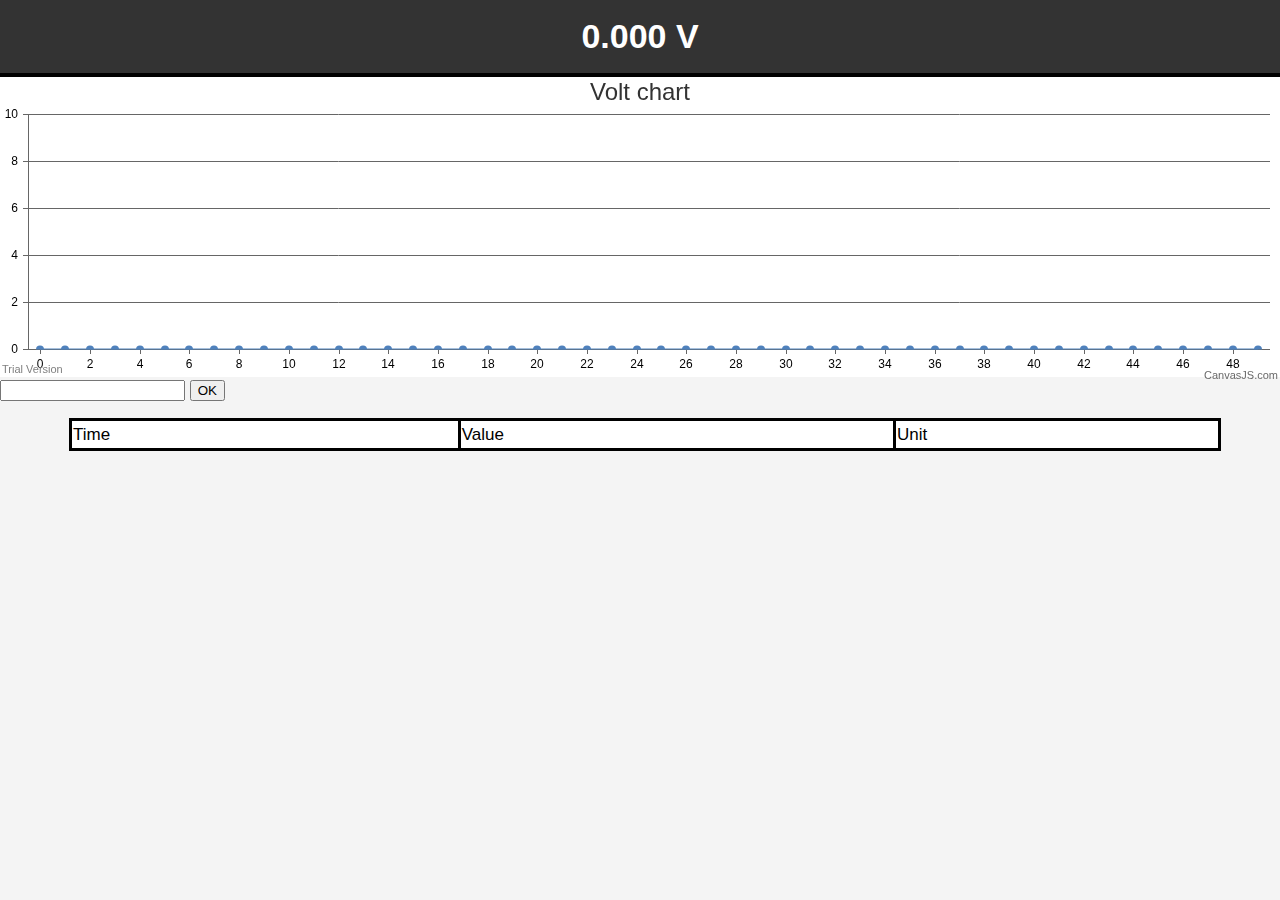
<file: data/index.html>
<!DOCTYPE html>
<html>

<head>
  <title>Metter</title>
  <link rel="shortcut icon" href="#" />
  

  <style>
    body {
      margin: 0px;
      font-size: 17px;
      font-family: arial;
      background: #f4f4f4;
      line-height: 1.5em;
    }

    header {
      background: #333;
      color: #fff;
      padding: 1px;
      text-align: center;
      border-bottom: 4px #000 solid;
      margin-bottom: 0px;
    }

    #container {
      width: 90%;
      margin: auto;
      padding: 10px;
    }

    .wrapper {
      display: grid;
      grid-template-columns: 20% 80%;
      /*
                grid-column-gap:1em;
                grid-row-gap:1em;
      */
      /*grid-gap:1em;*/
      margin: 0;
      padding: 0;
    }

    table,
    th,
    td {
      border: 3px solid black;
      border-collapse: collapse;
    }

    #t01 {
      margin: 5px;
    }

    #t01 tr:nth-child(even) {
      background-color: #eee;
    }

    #t01 tr:nth-child(odd) {
      background-color: #fff;
    }

    #t01 th {
      color: white;
      background-color: black;
    }
  </style>

  <meta charset="UTF-8">
  <meta name="viewport" content="width=device-width, initial-scale=1.0">
  <meta http-equiv="X-UA-Compatible" content="ie=edge">

</head>


<body>
  <header>
    <h1>0.000 V</h1>
  </header>

  <div id="chartContainer" style="height: 300px; width: 100%;"></div>

  <input id="id1" type="double" max="100">
  <button onclick="myFunction()">OK</button>


  <script src="canvasjs.min.js"></script>

  <div id="container">

    <table id="t01" class="contentMeny" style="width:100%">
      <tr>
        <td>Time</td>
        <td>Value</td>
        <td>Unit</td>
      </tr>
  
        
      </tr>
    </table>


  </div>

  </div>
  <script>

  </script>


  <script>
    //<script src="jquery-3.4.1.js">
    window.onload = function () {

      function updateTable(uVal) {

          var currentdate = new Date(); 
          var datetime = currentdate.getHours().toLocaleString('en-US', {minimumIntegerDigits: 2, useGrouping:false}) + ":"  
                      + currentdate.getMinutes().toLocaleString('en-US', {minimumIntegerDigits: 2, useGrouping:false}) + ":" 
                      + currentdate.getSeconds().toLocaleString('en-US', {minimumIntegerDigits: 2, useGrouping:false});// + ":" + currentdate.getMilliseconds()  ;
                     
            var table = document.getElementById("t01");
            var row = table.insertRow(-1);
            var cell1 = row.insertCell(0);
            var cell2 = row.insertCell(-1);
            var cell3 = row.insertCell(-1);

            cell1.innerHTML = datetime;

            cell2.innerHTML = uVal ;
            cell3.innerHTML = "V";
          };


      var dps = []; // dataPoints
      var chart = new CanvasJS.Chart("chartContainer", {
        title: {
          text: "Volt chart"
        },
        data: [{
          type: "line",
          dataPoints: dps
        }]
      });

      var xVal = 0;
      var yVal = 100;
      var updateInterval = 2000;
      var dataLength = 50; // number of dataPoints visible at any point

      for (var j = 0-dataLength; j < 0; j++) 
        {
          yVal = 0;
          dps.push({
            x: xVal,
            y: yVal
          });
          xVal++;
        }

        chart.render();

        function addVal(vall)
        {
          dps.push({
            x: xVal,
            y: vall
          });
          xVal++;
        }


      var updateChart = function (count) {

          yVal = 0;

          fetch('http://192.168.4.1/sample')
          .then(function (response) 
          {
            return response.json();
          })
          .then(function (myJson) 
          {

            addVal(myJson.ADC1_CHANNEL_0);
            updateTable(myJson.ADC1_CHANNEL_0);
            console.log(myJson.ADC1_CHANNEL_0);
          })
          .catch(function (error) 
          {
            addVal(0);
            updateTable(0);
            console.log("Errror: " + error);
          });

          

            

        

        if (dps.length > dataLength) {
          dps.shift();
        }

        chart.render();
      };

      setInterval(function () { updateChart() }, updateInterval);

    }
  </script>


</body>
</html>
</file>
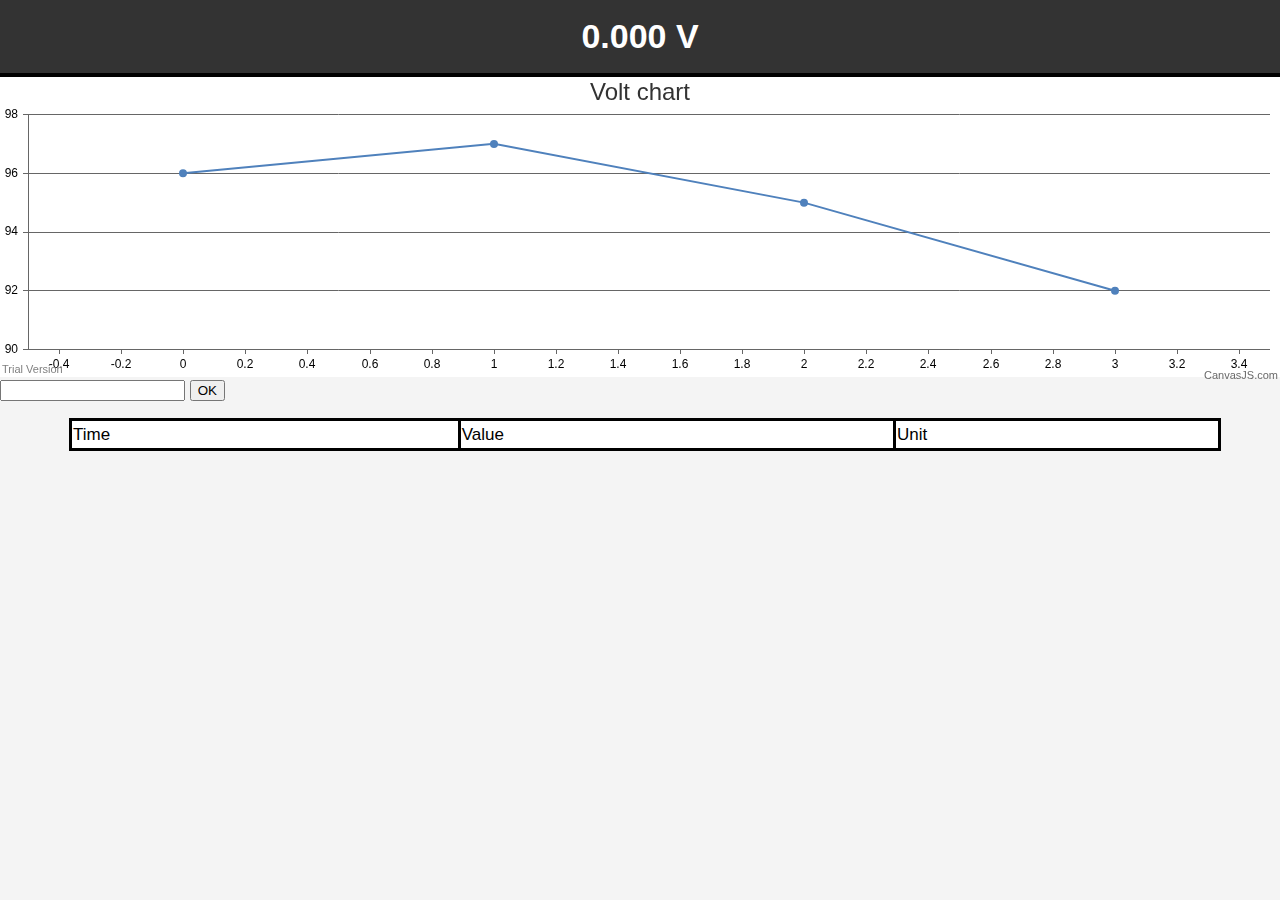
<file: other/data - Copy/index.html>
<!DOCTYPE html>
<html>

<head>
  <title>Metter</title>
  <link rel="shortcut icon" href="#" />
  <script src="jquery-3.4.1.js"></script>

  <style>
    body {
      margin: 0px;
      font-size: 17px;
      font-family: arial;
      background: #f4f4f4;
      line-height: 1.5em;
    }

    header {
      background: #333;
      color: #fff;
      padding: 1px;
      text-align: center;
      border-bottom: 4px #000 solid;
      margin-bottom: 0px;
    }

    #container {
      width: 90%;
      margin: auto;
      padding: 10px;
    }

    .wrapper {
      display: grid;
      grid-template-columns: 20% 80%;
      /*
                grid-column-gap:1em;
                grid-row-gap:1em;
      */
      /*grid-gap:1em;*/
      margin: 0;
      padding: 0;
    }

    table,
    th,
    td {
      border: 3px solid black;
      border-collapse: collapse;
    }

    #t01 {
      margin: 5px;
    }

    #t01 tr:nth-child(even) {
      background-color: #eee;
    }

    #t01 tr:nth-child(odd) {
      background-color: #fff;
    }

    #t01 th {
      color: white;
      background-color: black;
    }
  </style>

  <meta charset="UTF-8">
  <meta name="viewport" content="width=device-width, initial-scale=1.0">
  <meta http-equiv="X-UA-Compatible" content="ie=edge">

</head>


<body>
  <header>
    <h1>0.000 V</h1>
  </header>

  <div id="chartContainer" style="height: 300px; width: 100%;"></div>

  <input id="id1" type="double" max="100">
  <button onclick="myFunction()">OK</button>


  <script src="canvasjs.min.js"></script>

  <div id="container">

    <table id="t01" class="contentMeny" style="width:100%">
      <tr>
        <td>Time</td>
        <td>Value</td>
        <td>Unit</td>
      </tr>
  
        
      </tr>
    </table>


  </div>

  </div>
  <script>


    console.log('Taking a break1...');


function getTime()
{
  var currentdate = new Date(); 
    var datetime =  currentdate.getSeconds();
 
                return datetime;
}


    var intervalId = setInterval(function() {

    var currentdate = new Date(); 
    var datetime =    currentdate.getHours() + ":"  
                + currentdate.getMinutes() + ":" 
                + currentdate.getSeconds() + ":"
                + currentdate.getMilliseconds()  ;
      console.log(datetime);
      console.log(currentdate.toUTCString());

      var table = document.getElementById("t01");
      var row = table.insertRow(-1);
      var cell1 = row.insertCell(0);
      var cell2 = row.insertCell(-1);
      var cell3 = row.insertCell(-1);
      // Add some text to the new cells:
      cell1.innerHTML = datetime;
      console.log(cell1);
      cell2.innerHTML = "1.0265";
      cell3.innerHTML = "V";
    }, 1000);

    $("#list").mousedown(function () {
     
      $.get("http://google.com", function (data) {
        $(".result").html(data);
        alert("Load was performed.");
        console.log();
      })
    });


  </script>


  <script>
    window.onload = function () {

      var dps = []; // dataPoints
      var chart = new CanvasJS.Chart("chartContainer", {
        title: {
          text: "Volt chart"
        },
        data: [{
          type: "line",
          dataPoints: dps
        }]
      });

      var xVal = 0;
      var yVal = 100;
      var updateInterval = 200;
      var dataLength = 50; // number of dataPoints visible at any point

      var updateChart = function (count) {

        count = count || 1;


          yVal = yVal + Math.round(5 + Math.random() * (-5 - 5));
          dps.push({
            x: xVal,
            y: yVal
          });
          xVal++;
        

        if (dps.length > dataLength) {
          dps.shift();
        }

        chart.render();
      };

      updateChart(dataLength);
      setInterval(function () { updateChart() }, updateInterval);

    }
  </script>


</body>
</html>
</file>
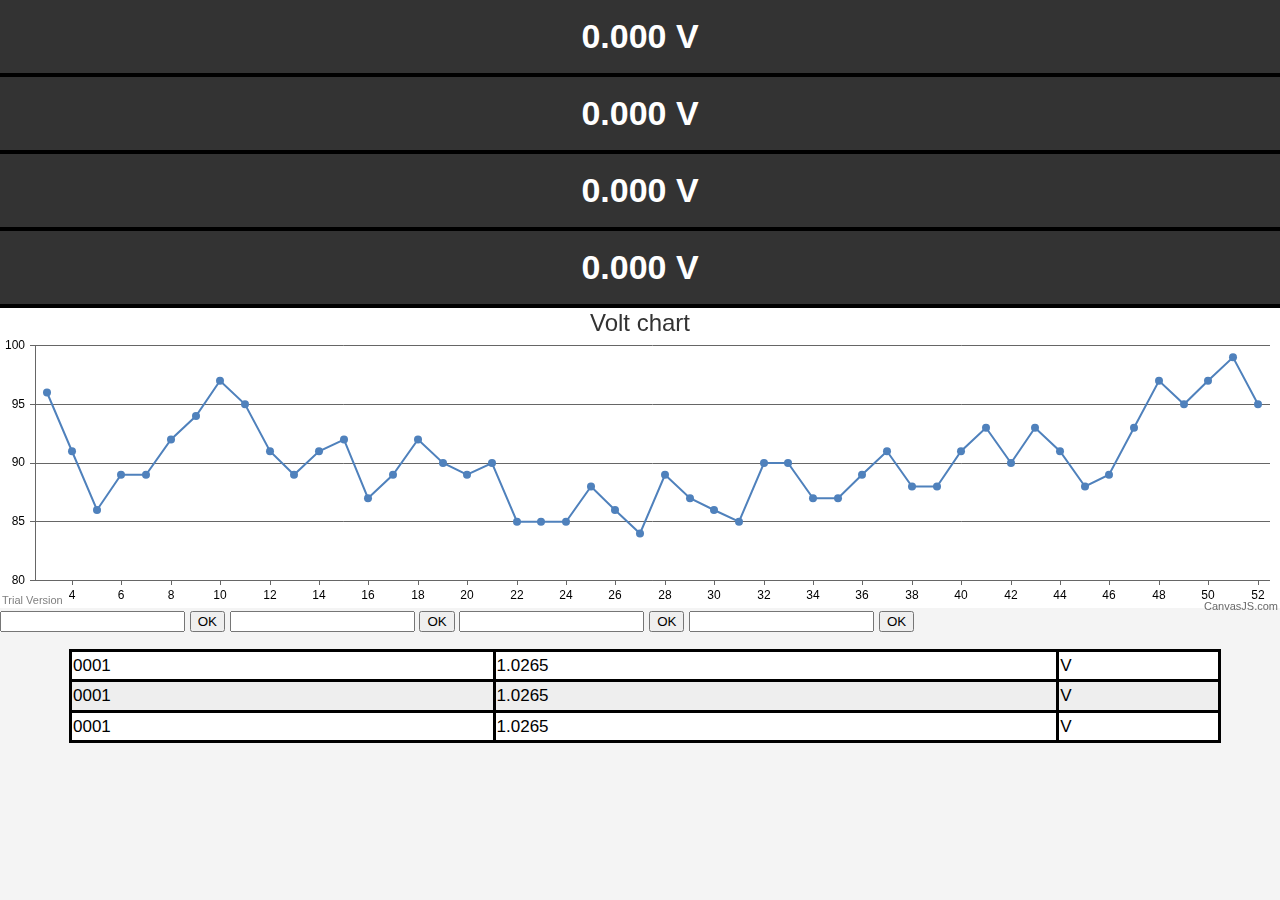
<file: other/html/index.html>
<!DOCTYPE html>
<html>

<head>
  <title>Headcwarters</title>
  <script src="https://code.jquery.com/jquery-3.4.1.js"></script>

  <style>
    body {
      margin: 0px;
      font-size: 17px;
      font-family: arial;
      background: #f4f4f4;
      line-height: 1.5em;
    }

    header {
      background: #333;
      color: #fff;
      padding: 1px;
      text-align: center;
      border-bottom: 4px #000 solid;
      margin-bottom: 0px;
    }

    #container {
      width: 90%;
      margin: auto;
      padding: 10px;
    }

    .wrapper {
      display: grid;
      grid-template-columns: 20% 80%;
      /*
                grid-column-gap:1em;
                grid-row-gap:1em;
            */
      /*grid-gap:1em;*/
      margin: 0;
      padding: 0;
    }

    table,
    th,
    td {
      border: 3px solid black;
      border-collapse: collapse;
    }

    #t01 {
      margin: 5px;
    }

    #t01 tr:nth-child(even) {
      background-color: #eee;
    }

    #t01 tr:nth-child(odd) {
      background-color: #fff;
    }

    #t01 th {
      color: white;
      background-color: black;
    }
  </style>

  <meta charset="UTF-8">
  <meta name="viewport" content="width=device-width, initial-scale=1.0">
  <meta http-equiv="X-UA-Compatible" content="ie=edge">

</head>


<body>
  <header>
    <h1>0.000 V</h1>
  </header>

  <header>
    <h1>0.000 V</h1>
  </header>

  <header>
    <h1>0.000 V</h1>
  </header>

  <header>
    <h1>0.000 V</h1>
  </header>

  <div id="chartContainer" style="height: 300px; width: 100%;"></div>

  <input id="id1" type="double" max="100">
  <button onclick="myFunction()">OK</button>
  <input id="id1" type="double" max="100">
  <button onclick="myFunction()">OK</button>
  <input id="id1" type="double" max="100">
  <button onclick="myFunction()">OK</button>
  <input id="id1" type="double" max="100">
  <button onclick="myFunction()">OK</button>

  <script src="canvasjs.min.js"></script>

  <div id="container">

    <table id="t01" class="contentMeny" style="width:100%">
      <tr>
        <td>0001</td>
        <td>1.0265</td>
        <td>V</td>
      </tr>
      <tr>
        <td>0001</td>
        <td>1.0265</td>
        <td>V</td>
      </tr>
      <tr>
        <td>0001</td>
        <td>1.0265</td>
        <td>V</td>
        
      </tr>
    </table>


  </div>

  </div>
  <script>


    console.log('Taking a break1...');
    var i = 0;
    $('ul#list li:first').css('color', 'red');
    var audio = new Audio('Click1.mp3');

    $("#list").mousedown(function () {

      i = i + 1;
      audio.play();

      $("h1.second").replaceWith("<h1 class=\"inner second\">" + i + "</h1>");
      //$('#list').append('<li>M</li>');

      $.get("http://google.com", function (data) {
        $(".result").html(data);
        alert("Load was performed.");
        console.log();
      })
    });


  </script>
  <script>
    window.onload = function () {

      var dps = []; // dataPoints
      var chart = new CanvasJS.Chart("chartContainer", {
        title: {
          text: "Volt chart"
        },
        data: [{
          type: "line",
          dataPoints: dps
        }]
      });

      var xVal = 0;
      var yVal = 100;
      var updateInterval = 200;
      var dataLength = 50; // number of dataPoints visible at any point

      var updateChart = function (count) {

        count = count || 1;

        for (var j = 0; j < count; j++) {
          yVal = yVal + Math.round(5 + Math.random() * (-5 - 5));
          dps.push({
            x: xVal,
            y: yVal
          });
          xVal++;
        }

        if (dps.length > dataLength) {
          dps.shift();
        }

        chart.render();
      };

      updateChart(dataLength);
      setInterval(function () { updateChart() }, updateInterval);

    }
  </script>
</body>


</html>
</file>
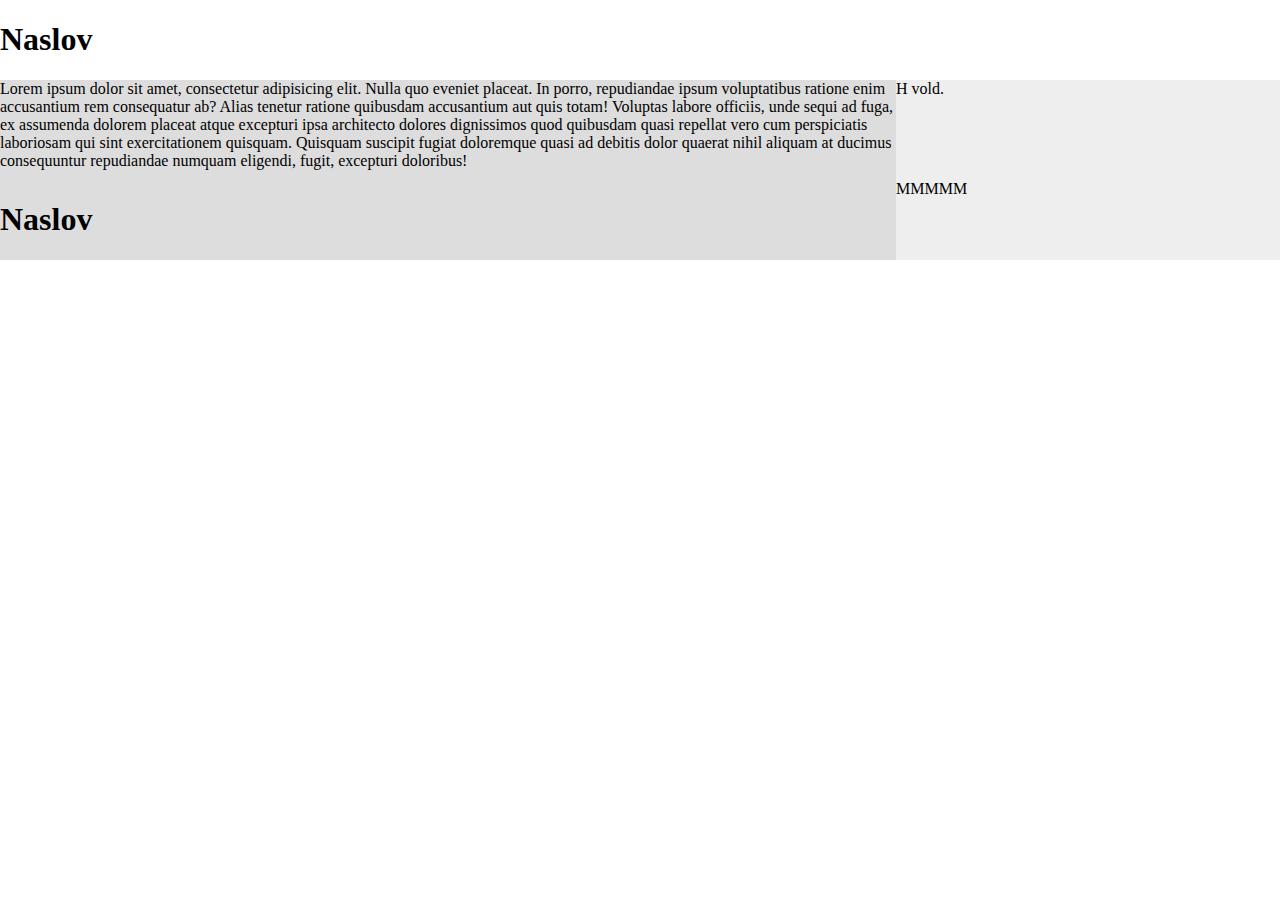
<file: other/html/cssgrid/index.html>
<!DOCTYPE html>
<html>

<head>
    <title>CSS myTAB</title>
    <style>
        .wrapper {
            display: grid;
            grid-template-columns: 70% 30%;
            /*
      grid-column-gap:1em;
      grid-row-gap:1em;
      */
            /*grid-gap:1em;*/
            margin: 0;
            padding: 0;
        }
        
        .wrapper>div {
            background: #eee;
            padding: 0em;
        }
        
        .wrapper>div:nth-child(odd) {
            background: #ddd;
        }
        
        body {
            margin: 0;
            padding: 0;
        }
        
        .scrollable {
            height: 100px;
            /* or any value */
            overflow-y: auto;
        }
    </style>


    <meta charset="UTF-8">
    <meta name="viewport" content="width=device-width, initial-scale=1.0">
    <meta http-equiv="X-UA-Compatible" content="ie=edge">
    <link rel="stylesheet" href="https://maxcdn.bootstrapcdn.com/bootstrap/4.0.0-beta/css/bootstrap.min.css" integrity="sha384-/Y6pD6FV/Vv2HJnA6t+vslU6fwYXjCFtcEpHbNJ0lyAFsXTsjBbfaDjzALeQsN6M" crossorigin="anonymous">
    <title>Tab Lister</title>

    <body>
        <header id="main-header" class="bg-success text-white p-4 mb-3">
            <div class="container">
                <h1 id="header-title">Naslov <span style="display:none">123</span></h1>
            </div>
        </header>
        <div class="wrapper">
            <div class="scrollable">
                Lorem ipsum dolor sit amet, consectetur adipisicing elit. Nulla quo eveniet placeat. In porro, repudiandae ipsum voluptatibus ratione enim accusantium rem consequatur ab? Alias tenetur ratione quibusdam accusantium aut quis totam! Voluptas labore officiis,
                unde sequi ad fuga, ex assumenda dolorem placeat atque excepturi ipsa architecto dolores dignissimos quod quibusdam quasi repellat vero cum perspiciatis laboriosam qui sint exercitationem quisquam. Quisquam suscipit fugiat doloremque quasi
                ad debitis dolor quaerat nihil aliquam at ducimus consequuntur repudiandae numquam eligendi, fugit, excepturi doloribus!
            </div>
            <div>
                H vold.
            </div>

            <div>
                <header id="main-header" class="bg-success text-white p-4 mb-3">

                    <div class="container">
                        <h1 id="header-title">Naslov <span style="display:none">123</span></h1>
                    </div>
                </header>



            </div>
            <div>
                MMMMM
            </div>
        </div>
    </body>

</html>
</file>
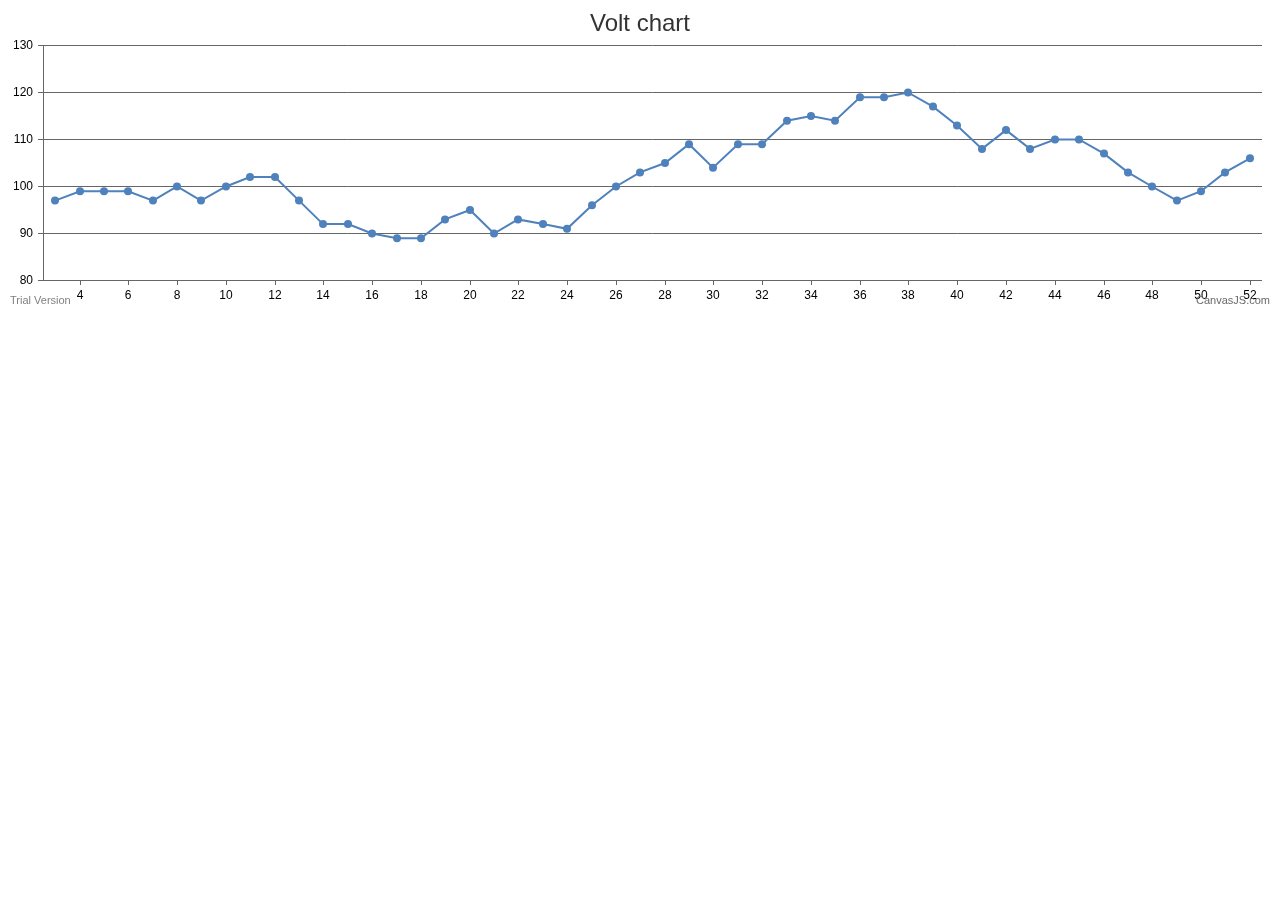
<file: other/html/chart.html>
<!DOCTYPE HTML>
<html>
<head>
<script>
window.onload = function () {

var dps = []; // dataPoints
var chart = new CanvasJS.Chart("chartContainer", {
	title :{
		text: "Volt chart"
	},
	data: [{
		type: "line",
		dataPoints: dps
	}]
});

var xVal = 0;
var yVal = 100; 
var updateInterval = 200;
var dataLength = 50; // number of dataPoints visible at any point

var updateChart = function (count) {

	count = count || 1;

	for (var j = 0; j < count; j++) {
		yVal = yVal +  Math.round(5 + Math.random() *(-5-5));
		dps.push({
			x: xVal,
			y: yVal
		});
		xVal++;
	}

	if (dps.length > dataLength) {
		dps.shift();
	}

	chart.render();
};

updateChart(dataLength);
setInterval(function(){updateChart()}, updateInterval);

}
</script>
</head>
<body>
<div id="chartContainer" style="height: 300px; width: 100%;"></div>
<script src="canvasjs.min.js"></script>
</body>
</html>
</file>
